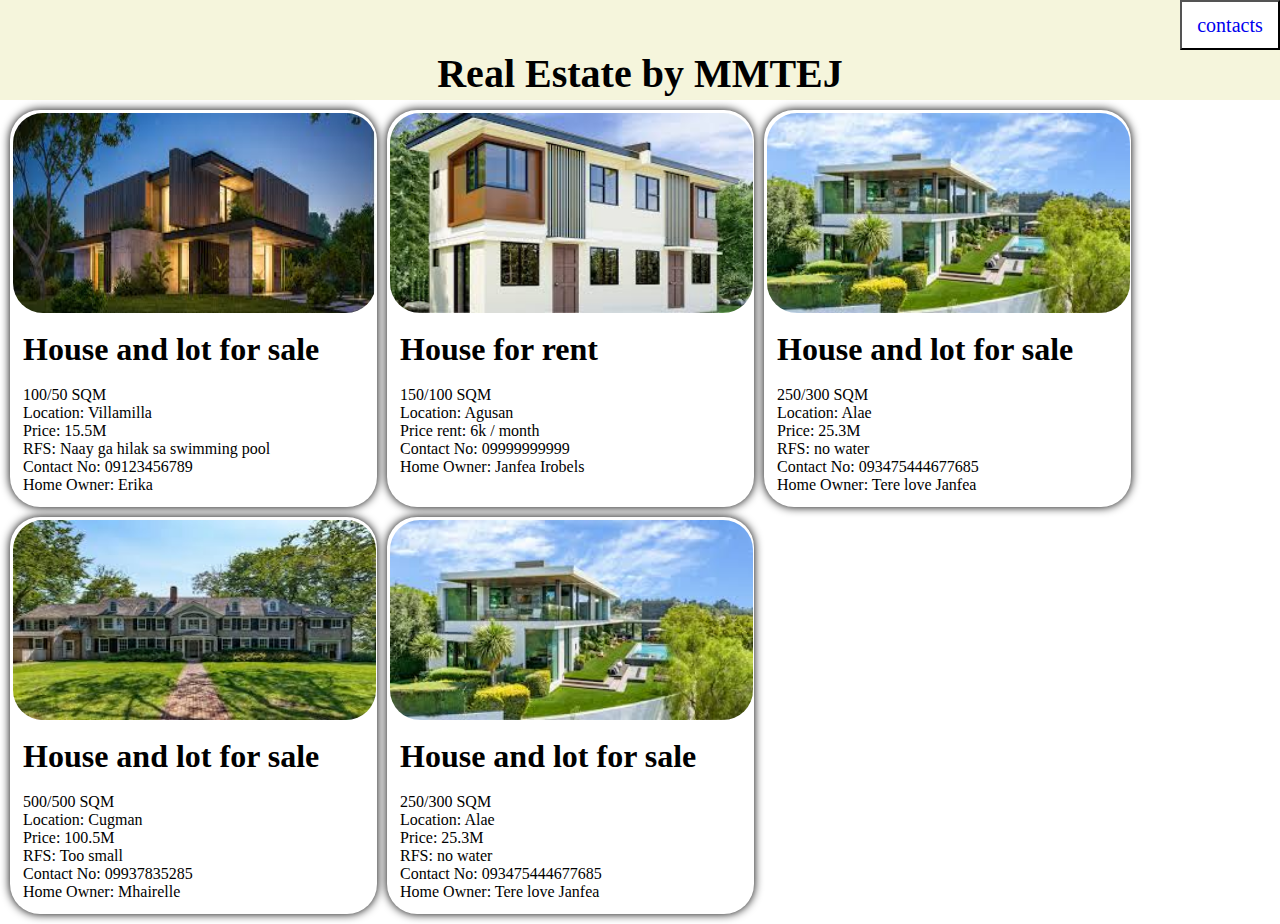
<file: index.html>
<!DOCTYPE html>
<html lang="en">
<head>
    <meta charset="UTF-8">
    <meta name="viewport" content="width=device-width, initial-scale=1.0">
    <title>Document</title>
    <link rel="stylesheet" href="style.css">
</head>
<body>
    <header class="navbar">
       <div class="MMTEJ">
            <button><a href="contacts.html">contacts</a></button>
        </div>
        <h1 class="title">Real Estate by MMTEJ</h1>
    </header>


    <div class="flex"> 

        <div class="card">
            <div class="card_image">
                <img class="image" src="image/images.jpg" alt="">
            </div>
            <div class="contents">
                <h1>House and lot for sale </h1> <br>
                <p>100/50 SQM</p>
                <p>Location: Villamilla</p>
                <p>Price: 15.5M</p>
                <p>RFS: Naay ga hilak sa swimming pool </p>
                <p>Contact No: 09123456789</p>
                <p>Home Owner: Erika</p>

            </div>
        </div>






        
        <div class="card">
            <div class="card_image">
                <img class="image" src="image/balay ni janfea.jpg" alt="">
            </div>
            <div class="contents">
                <h1>House for rent </h1> <br>
                <p>150/100 SQM</p>
                <p>Location: Agusan</p>
                <p>Price rent: 6k / month</p>
                <p>Contact No: 09999999999</p>
                <p>Home Owner: Janfea Irobels</p>

            </div>
        </div>

        <div class="card">
            <div class="card_image">
                <img class="image" src="image/balay ni tere.jpg" alt="">
            </div>
            <div class="contents">
                <h1>House and lot for sale </h1> <br>
                <p>250/300 SQM</p>
                <p>Location: Alae</p>
                <p>Price: 25.3M</p>
                <p>RFS: no water </p>
                <p>Contact No: 093475444677685</p>
                <p>Home Owner: Tere love Janfea</p>

            </div>
        </div>

        <div class="card">
            <div class="card_image">
                <img class="image" src="image/balay ni mhairelle.jpg" alt="">
            </div>
            <div class="contents">
                <h1>House and lot for sale </h1> <br>
                <p>500/500 SQM</p>
                <p>Location: Cugman</p>
                <p>Price: 100.5M</p>
                <p>RFS: Too small </p>
                <p>Contact No: 09937835285</p>
                <p>Home Owner: Mhairelle</p>

            </div>
        </div>

        <div class="card">
            <div class="card_image">
                <img class="image" src="image/balay ni tere.jpg" alt="">
            </div>
            <div class="contents">
                <h1>House and lot for sale </h1> <br>
                <p>250/300 SQM</p>
                <p>Location: Alae</p>
                <p>Price: 25.3M</p>
                <p>RFS: no water </p>
                <p>Contact No: 093475444677685</p>
                <p>Home Owner: Tere love Janfea</p>

            </div>
        </div>

    </div>


</body>
</html>
</file>
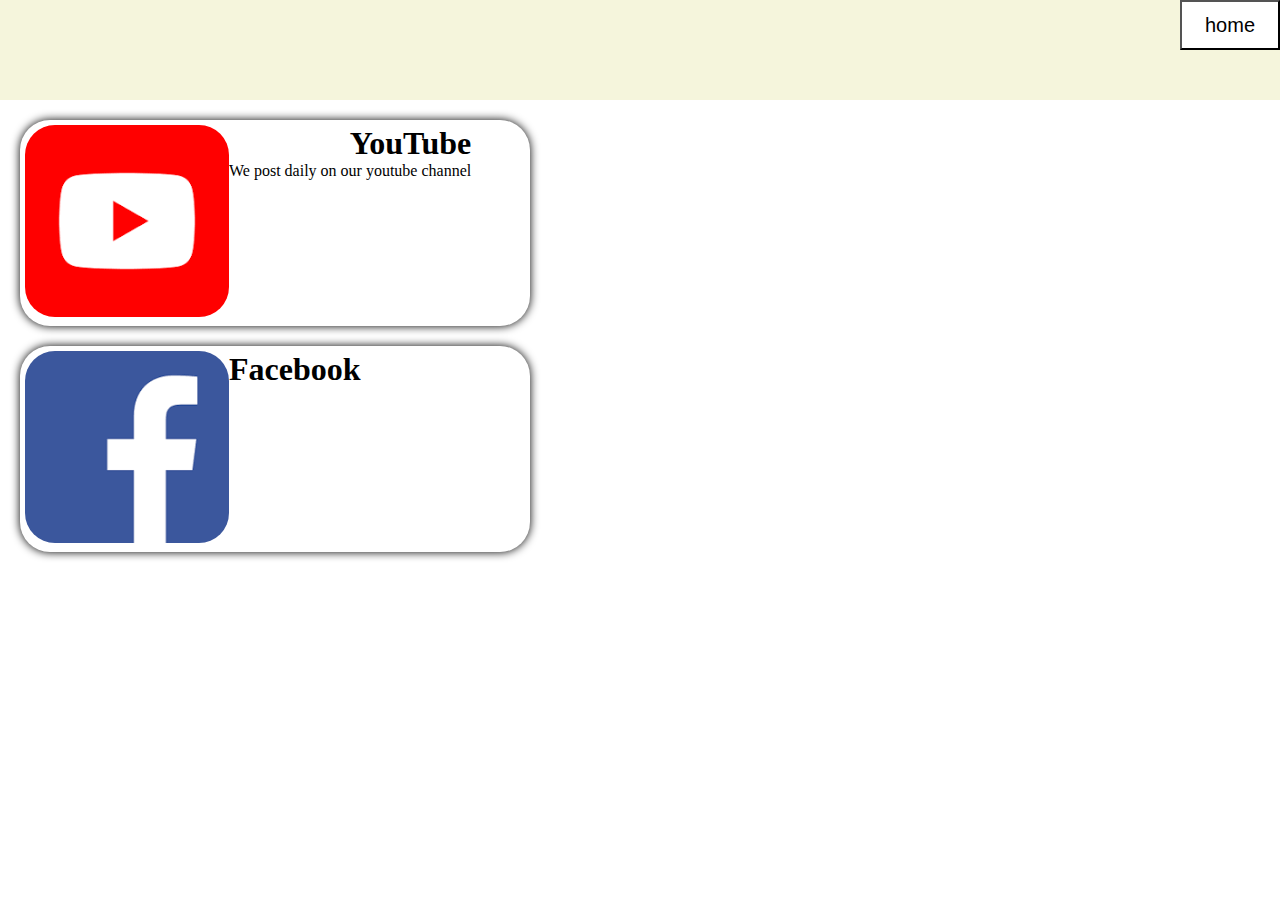
<file: contacts.html>
<!DOCTYPE html>
<html lang="en">
<head>
    <meta charset="UTF-8">
    <meta name="viewport" content="width=device-width, initial-scale=1.0">
    <title>Document</title>
    <link rel="stylesheet" href="contact_style.css">
</head>


<body>
    <header class="navbar">
        <div class="MMTEJ">
             <button ><a class="Home-page" href="index.html">home</a></button>
        </div>
     </header>
     <div>

        <div class="card">
            <div class="card_image">
               <img class="img" src="image/youtube.png" alt=""> 
            
            </div>
            <div class="contents">
                <h1>YouTube</h1>
                <p>We post daily on our youtube channel</p>
            </div>
        </div>

        <div class="card">
            <div class="card_image">
               <img class="img" src="image/fb.png" alt=""> 
            
            </div>
            <div class="contents">
                <h1>Facebook</h1>
            </div>
        </div>

     </div>
</body>
</html>
</file>
<file: style.css>
*{
    margin:0px;
    font-family: serif;
}
.navbar{
    height: 50px;
    background-color: beige; 
    padding-bottom: 50px;
} 
.MMTEJ{
    display: flex;
    justify-content: end;
}
li, a{
    text-decoration: none;
}
.card{
    Padding:1px;
    width: 365px;
    box-shadow: 0 0 10px rgb(0, 0, 0);
    border-radius: 30px;
    transition: transform 0.3s ease;
}

.card_image{
    padding: 2px;
    border-radius: 30px;
}
.image{
    width: 363px;
    border-radius: 30px;
    height: 200px;
    
}
.contents{
    padding:2px;
    margin: 10px;
}
.contacts{
    color: black;
    font-size: 25px;
}
.flex{
    display: flex;
    gap: 10px;
    padding: 10px;
    flex-wrap: wrap;
}
.title{
    text-align: center;
    font-size: 40px;
}
button{
    height: 50px;
    width: 100px;
    background-color: white;
    font-size: 20px;

}
button:hover{
    background-color: rgba(118, 205, 237, 0.526);
    
}
</file>
<file: contact_style.css>
*{
    margin: 0px;
}
.navbar{
    background-color: beige;
    height: 50px;
    padding-bottom: 50px;
}
.Home-page{
    color: black;
    text-decoration: none;
}
.MMTEJ{
    display: flex;
    justify-content: end;
}
.card{
    width: 500px;
    text-align: left;
    box-shadow: 0 0 10px rgb(0, 0, 0); /* shadow border effect */
    margin: 20px;
    padding: 5px;
    display: flex;
    border-radius: 30px;
}
.img{
    cursor: pointer;
    border-radius: 30px;
}
.contents{
    text-align: end;
}
.card_image{
    display: inline;
}
button{
    height: 50px;
    width: 100px;
    background-color: white;
    font-size: 20px;

}
button:hover{
    background-color: rgba(118, 205, 237, 0.526);
    
}
</file>
